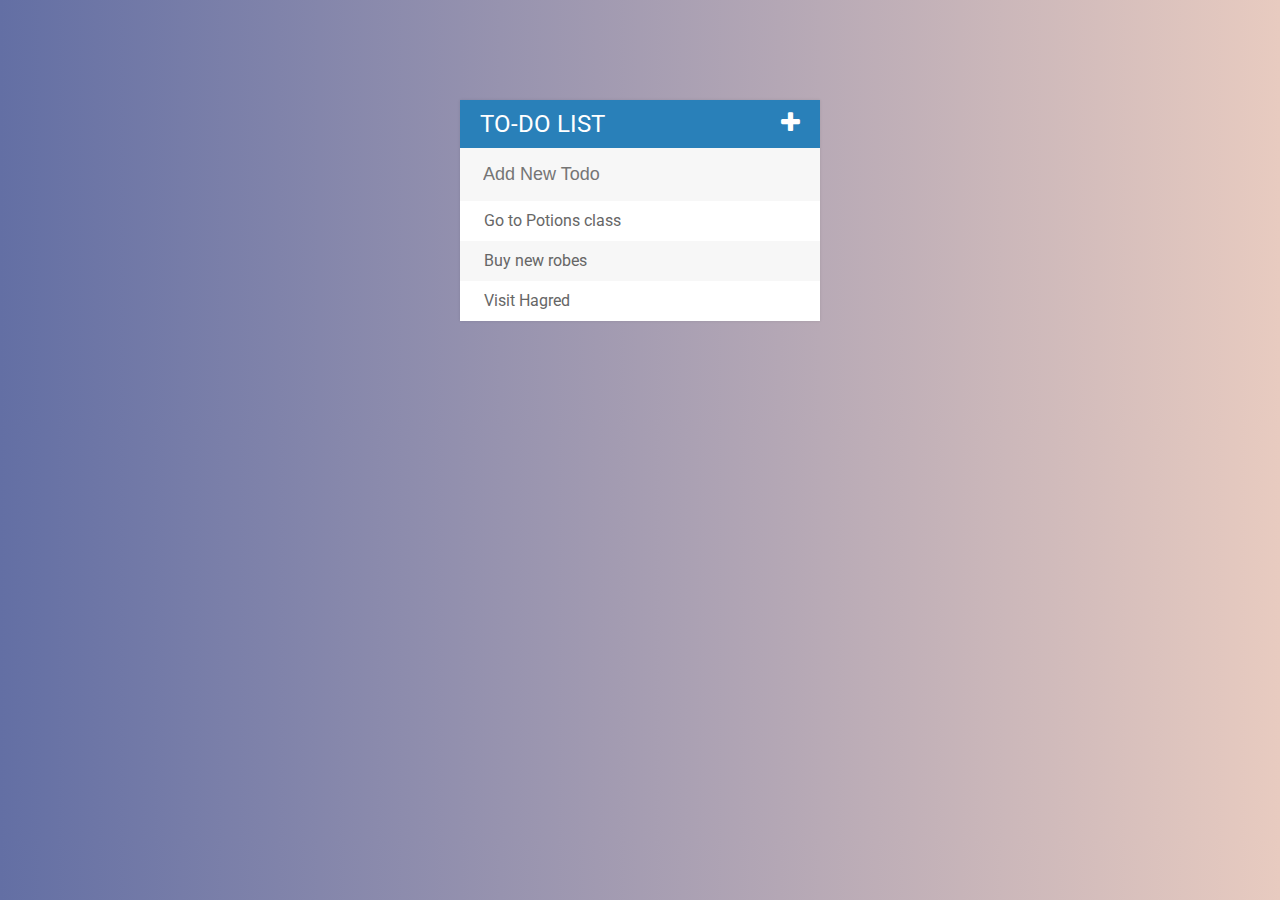
<file: web projects/TodoListBardia/index.html>
<!DOCTYPE html>
<html>
<head>
	<title>TODO LIST</title>
	<link rel="stylesheet" type="text/css" href="assets/css/todos.css">
	<link href="https://fonts.googleapis.com/css?family=Roboto:400,500,700" rel="stylesheet">
	<link rel="stylesheet" type="text/css" href="https://maxcdn.bootstrapcdn.com/font-awesome/4.7.0/css/font-awesome.min.css">
	<script type="text/javascript" src="assets/js/lib/jquery-3.2.1.min.js"></script>
</head>
<body>

<div id="container">
	<h1>TO-DO List <i class="fa fa-plus" aria-hidden="true"></i></h1>
	<input type="text" placeholder="Add New Todo">
	<ul>
		<li><span><i class="fa fa-trash"></i></span> Go to Potions class</li>
		<li><span><i class="fa fa-trash"></i></span> Buy new robes</li>
		<li><span><i class="fa fa-trash"></i></span> Visit Hagred</li>
	</ul>
</div>


<script type="text/javascript" src="assets/js/todos.js"></script>
</body>
</html>
</file>
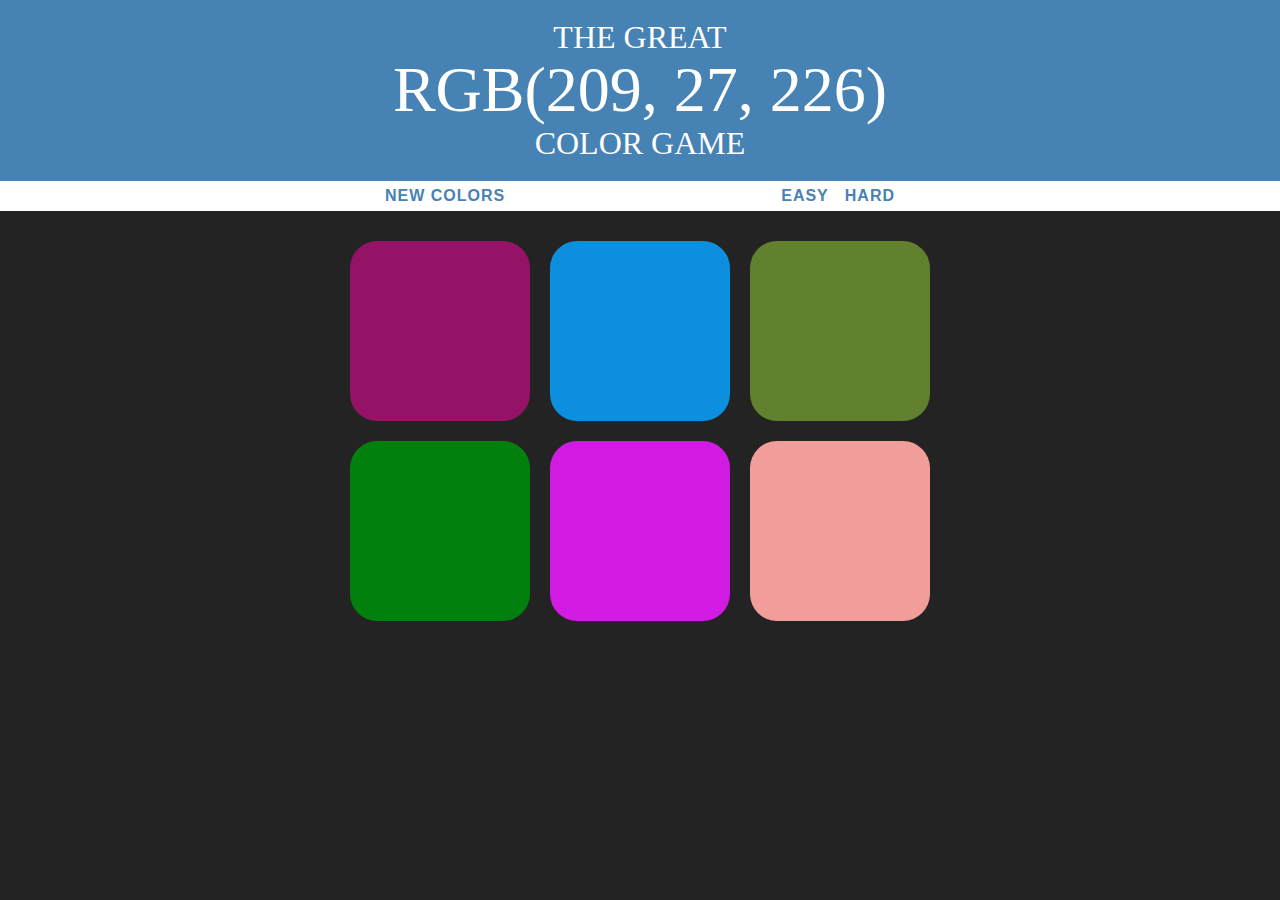
<file: web projects/COLOR Game/colorGame.html>
<!DOCTYPE html>
<html>
<head>
	<title>Color Game</title>
	<link rel="stylesheet" type="text/css" href="colorGame.css">
</head>
<body>

<h1>The great 
	<br>
	<span id="colorDisplay">RGB</span> 
	<br>
	Color Game
</h1>

<div id="stripe">
	<button id="reset">New Colors</button>
	<span id="message"></span>
	<button class="mode">Easy</button>
	<button class="mode" class="selected">Hard</button>
</div>


<div id="container">
	<div class="square"></div>
	<div class="square"></div>
	<div class="square"></div>
	<div class="square"></div>
	<div class="square"></div>
	<div class="square"></div>
</div>


	<script type="text/javascript" src="colorGame.js"></script>
</body>
</html>
</file>
<file: web projects/TodoListBardia/assets/css/todos.css>
body {
	font-family: roboto;
	background: #E8CBC0;  /* fallback for old browsers */
	background: -webkit-linear-gradient(to right, #636FA4, #E8CBC0);  /* Chrome 10-25, Safari 5.1-6 */
	background: linear-gradient(to right, #636FA4, #E8CBC0); /* W3C, IE 10+/ Edge, Firefox 16+, Chrome 26+, Opera 12+, Safari 7+ */

}

h1 {
	background: #2980b9;
	color: white;
	margin: 0;
	padding: 10px 20px;
	text-transform: uppercase;
	font-size: 24px;
	font-weight: normal;
}


input {
	font-size: 18px;
	color: #2980b9;
	background: #f7f7f7;
	width: 100%;
	padding: 13px 13px 13px 20px;
	box-sizing: border-box;
	border: 3px solid rgba(0, 0, 0, 0);
}

input:focus {
	background: #ffffff;
	border: 3px solid #2980b9;
	outline: none;
}

ul {
	list-style:  none;
	margin: 0;
	padding: 0;
}


li {
	background: #ffffff;
	height: 40px;
	line-height: 40px;
	color: #666666;
}

li:nth-child(2n) {
	background: #f7f7f7;
}

li:hover span{
	width: 40px;
	opacity: 1.0;
}


span {
	background: #e74c3c;
	color: white;
	height: 40px;
	margin-right: 20px;
	text-align: center;
	width: 0px;
	display: inline-block;
	transition: 0.2s linear;
	opacity: 0;

}

.fa-plus {
	float: right;
}


.completed {
	color: gray;
	text-decoration: line-through;
}

#container {
	box-shadow: 0 0 3px rgba(0, 0, 0, 0.1);
	width: 360px;
	margin: 100px auto;
	background: #f7f7f7;
}
</file>
<file: web projects/COLOR Game/colorGame.css>
body {
	background-color: #232323;
	margin: 0;
	font-family: "Montserrat", "Avenir";
}

.square {
	width: 30%;
	background: purple;
	padding-bottom: 30%;
	float: left;
	margin: 1.66%;
	border-radius: 15%;
	transition: background 0.6s;
	-webkit-transition: background 0.6s;
	-moz-transition: background 0.6s;
}

#container {
	width: 600px;
	margin : 20px auto;
}

h1	{
	color: white;
	line-height: 1.1;
	text-align: center;
	font-weight: normal;
	background: steelblue;
	margin: 0;
	text-transform: uppercase;
	padding: 20px 0;
}

#stripe {
	background: white;
	height: 30px;
	text-align: center;
	color: black;

}

.selected {
	background: steelblue;
	color: white;
}

#colorDisplay {
	font-size: 200%;

}

button	{
	border: none;
	background: none;
	text-transform: uppercase;
	height: 100%;
	font-weight: 700;
	color: steelblue;
	letter-spacing:  1px;
	font-size: inherit;
	transition: all 0.3s;
	-webkit-transition: all 0.3s;
	-moz-transition: all 0.3s;
	outline: none;
}

#message {
	display: inline-block;
	width: 20%;
}

button:hover {
	color: white;
	background: steelblue;

}
</file>
